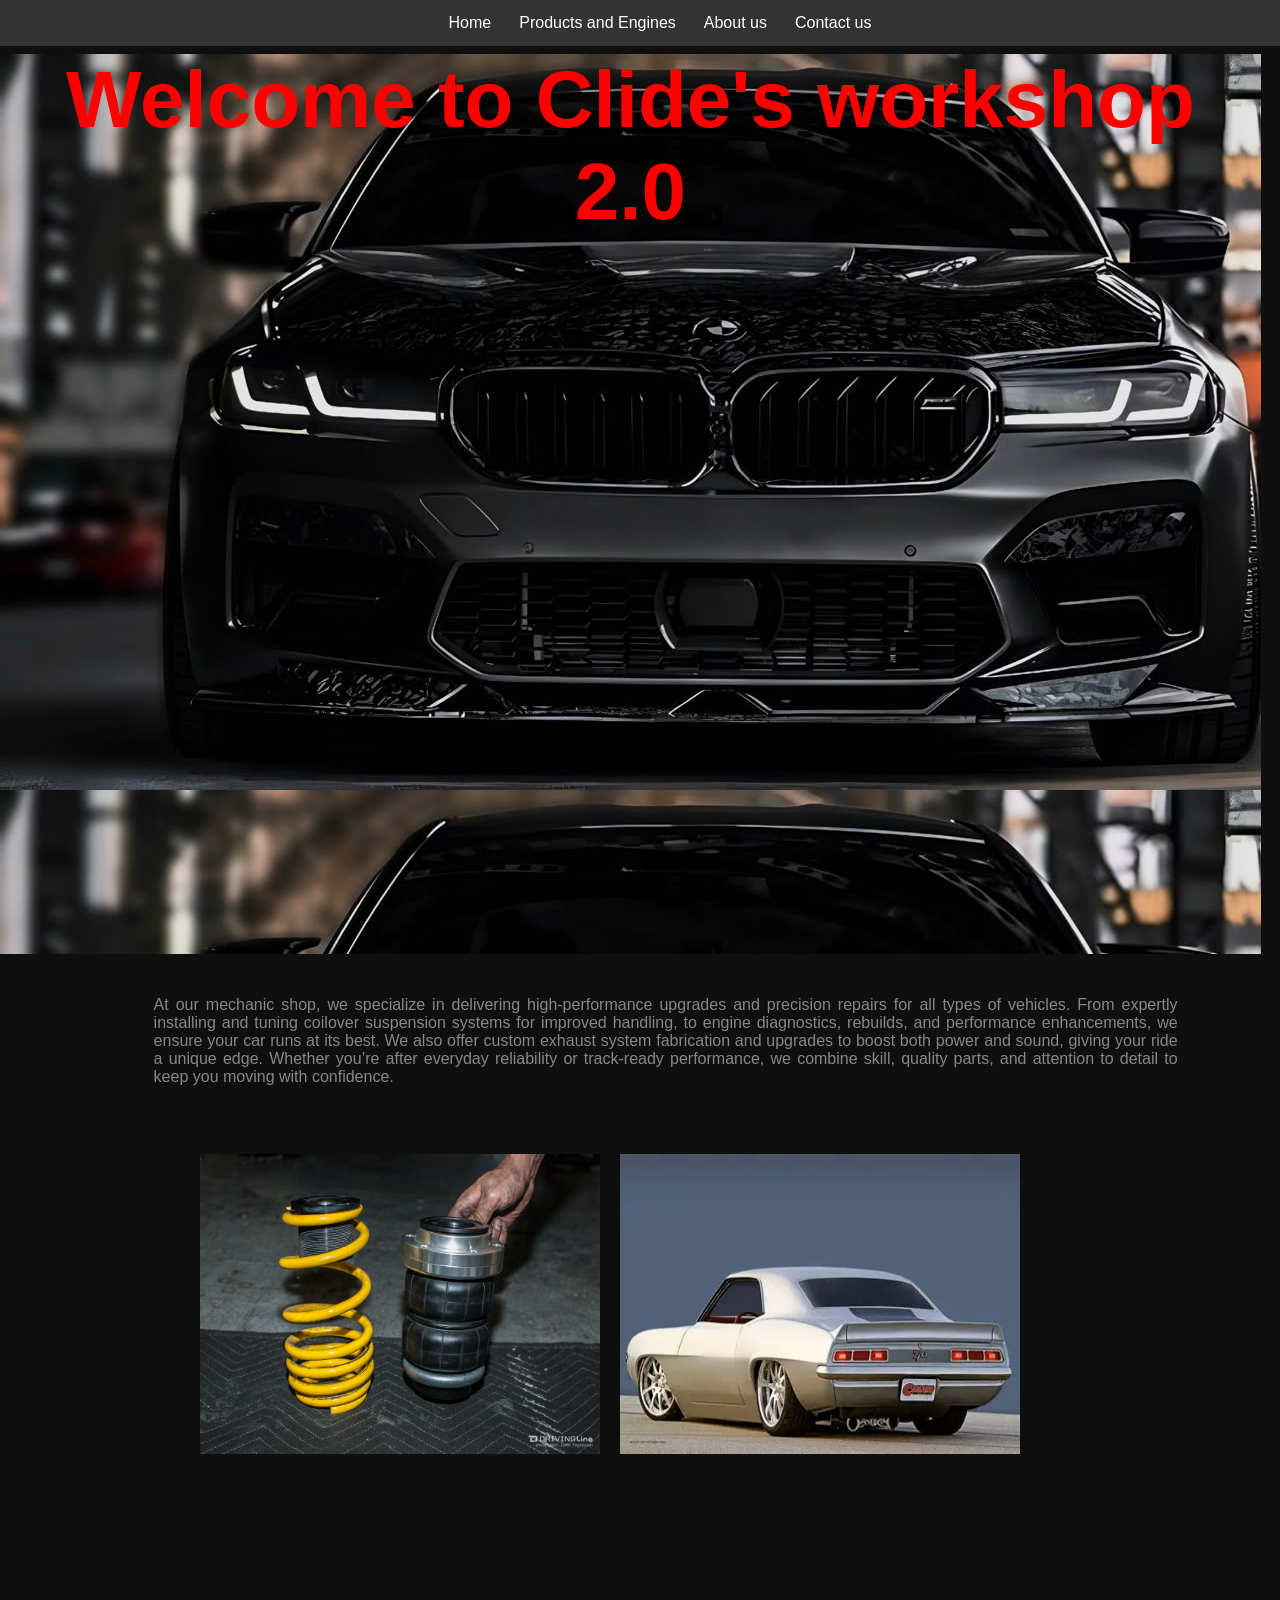
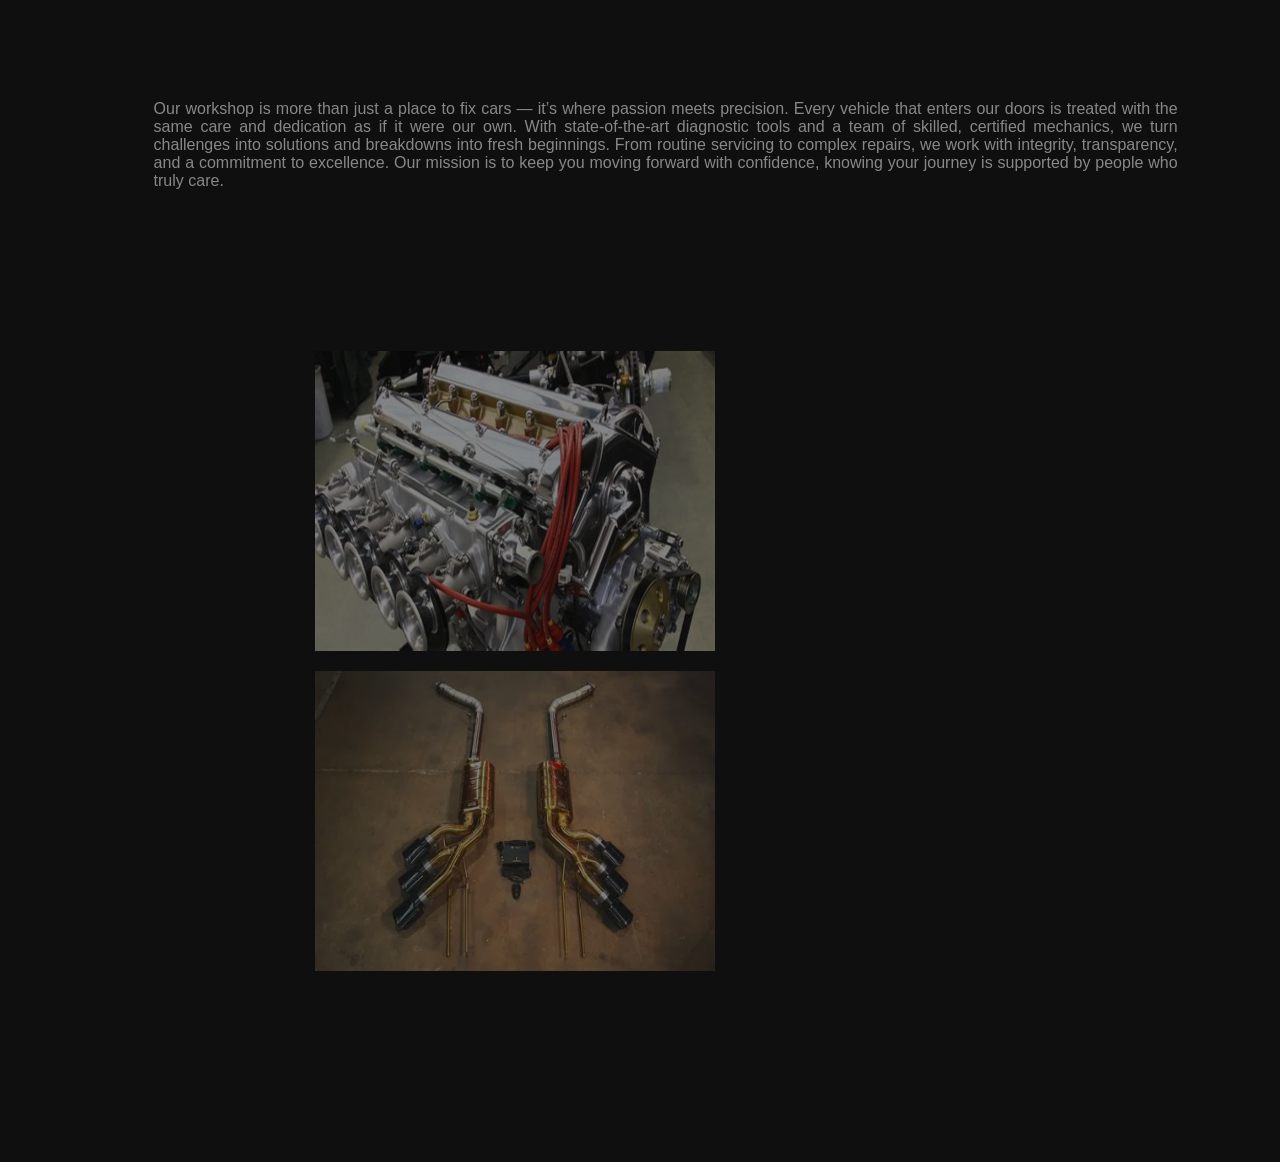
<file: index.html>
<!DOCTYPE html>
<html lang="en">
<head>
    <meta charset="UTF-8">
    <meta name="viewport" content="width=device-width, initial-scale=1.0">
    <link rel="stylesheet" href="style.css">
    <link rel="shortcut icon" href="./images/logo.webp" type="image/x-icon">
    <title>Clide's workshop 2.0</title>
</head>
<body>
  <div class="main div">
    <nav>
     <ul>
       <li><a href="./index.html">Home</a></li>
       <li><a href="./Products and Engine.html">Products and Engines</a></li>
       <li><a href="./about us.html">About us</a></li>
       <li><a href="./contact.html">Contact us</a></li>
     </ul>
    </nav>

    <div id="header"><h1 style="color: red;">Welcome to Clide's workshop 2.0</h1></div>

     <div id="para1"><p class="center" style="color:white">At our mechanic shop, we specialize in delivering high-performance upgrades and precision repairs for 
        all types of vehicles. From expertly installing and tuning coilover suspension systems for improved handling, to engine diagnostics, rebuilds,
         and performance enhancements, we ensure your car runs at its best. We also offer custom exhaust system fabrication and upgrades to boost both 
         power and sound, giving your ride a unique edge. Whether you’re after everyday reliability or track-ready performance, we combine skill, quality 
         parts, and attention to detail to keep you moving with confidence.</p></div>
    <div id="pic1"> <img src="./images/air bag coil over2.jpg" alt="coil-over">
     <img src="./images/American.webp" alt="american"></div></div>

          <div id="para1"><p style="color:white">Our workshop is more than just a place to fix cars — it’s where passion meets precision. Every vehicle that enters our doors is treated with the same 
        care and dedication as if it were our own. With state-of-the-art diagnostic tools and a team of skilled, certified mechanics, we turn challenges into 
        solutions and breakdowns into fresh beginnings. From routine servicing to complex repairs, we work with integrity, transparency, and a commitment to 
        excellence. Our mission is to keep you moving forward with confidence, knowing your journey is supported by people who truly care.</p>
        <div id="pic1"> <img src="./images/OIP (2).webp" alt="engine">
        <img src="./images/exhaust system.webp" alt="ex"></div>
    </div>

    <footer>
      
    </footer>
</body>
</html>
</file>
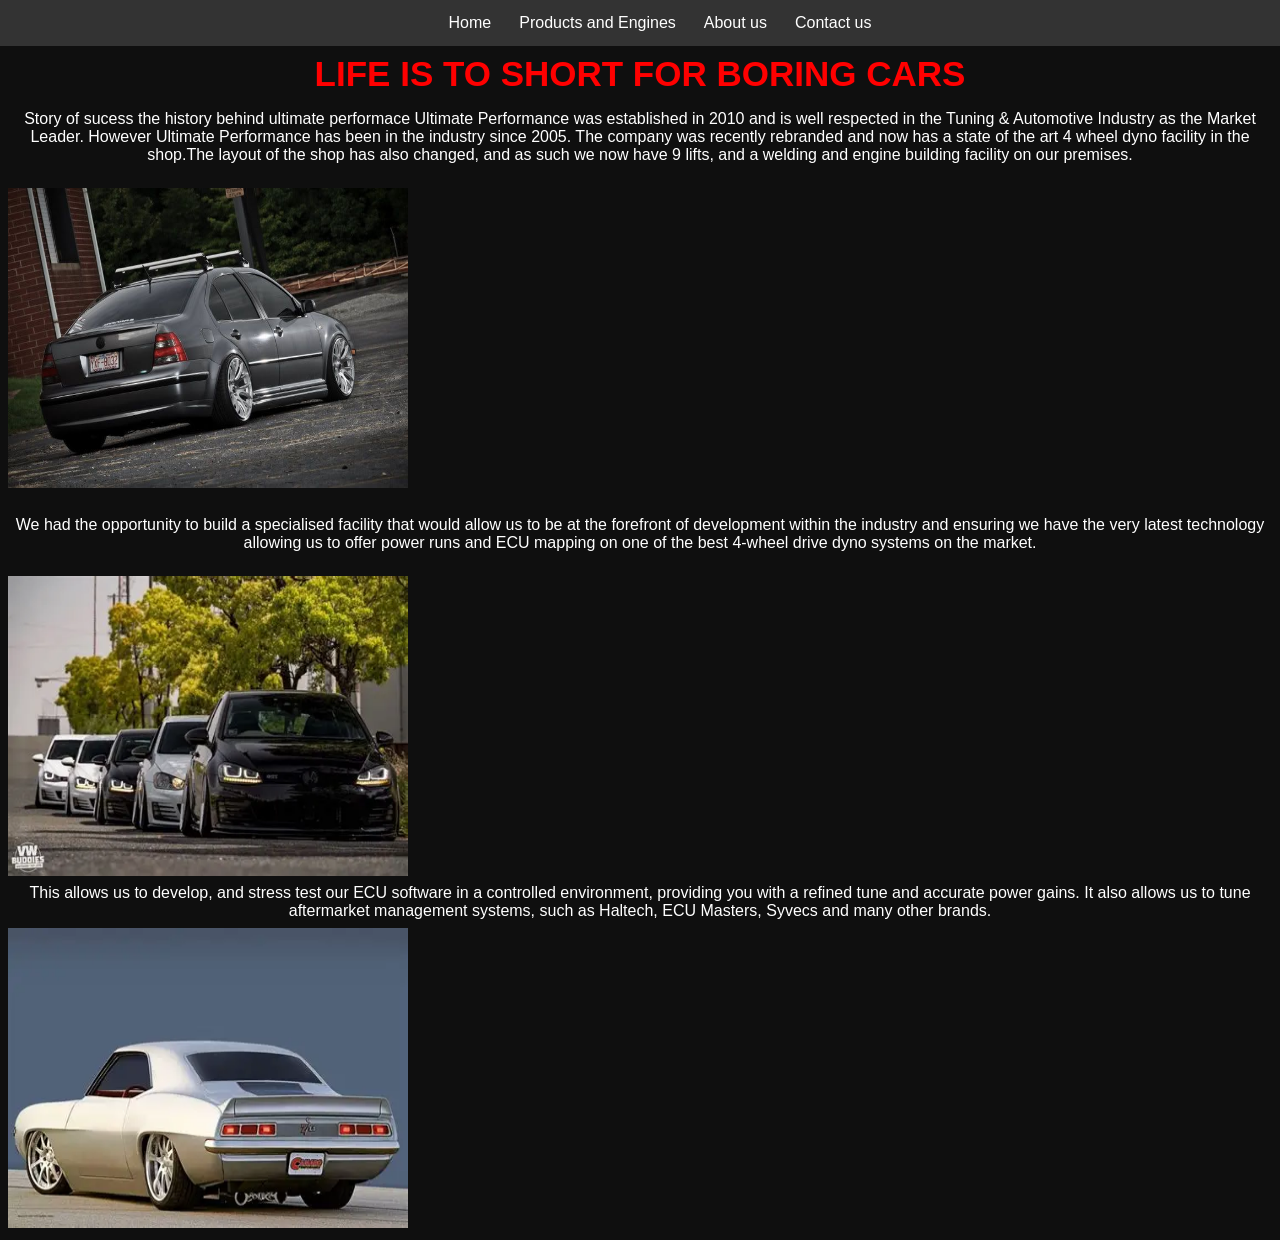
<file: about us.html>
<!DOCTYPE html>
<html lang="en">
<head>
    <meta charset="UTF-8">
    <meta name="viewport" content="width=device-width, initial-scale=1.0">
    <link rel="stylesheet" href="style.css">
     <link rel="shortcut icon" href="./images/logo.webp" type="image/x-icon">
    <title>Clide's workshop 2.0</title>
</head>
<body>
    <div>
     <nav>
     <ul>
       <li><a href="./index.html">Home</a></li>
       <li><a href="./Products and Engine.html">Products and Engines</a></li>
       <li><a href="./about us.html">About us</a></li>
       <li><a href="./contact.html">Contact us</a></li>
     </ul>
    </nav>

    <h1 style="color: red;" id="bmw">LIFE IS TO SHORT FOR BORING CARS</h1>
    <section>
    <p style="color: white;" id="starline">Story of sucess
the history behind ultimate performace
Ultimate Performance was established in 2010 and is well respected in the Tuning & Automotive Industry as the Market Leader.

However Ultimate Performance has been in the industry since 2005. The company was recently rebranded and now has a state of the art 4 wheel dyno 
facility in the shop.The layout of the shop has also changed, and as such we now have 9 lifts, and a
welding and engine building facility on our premises.</p>
       <img src="./images/4914e9e01ea7a63f5b3ed6a965128b31.jpg" alt="car">
    
    </section>

<p style="color: white;" id="starline">We had the opportunity to build a specialised facility that would allow us to 
  be at the forefront of development within the
   industry and ensuring we have the very latest technology allowing us to offer power runs and ECU mapping on one of the best 4-wheel drive dyno systems 
   on the market.</p> 
 <section>
  <img src="./images/OIP.webp" alt="gti" style="display: inline-block; vertical-align: middle;">
<span style="display: inline-block; vertical-align: middle;" id="starline">This allows us to develop, and stress test our ECU software in a controlled environment, providing you with a refined tune and accurate power gains.
 It also allows us to tune aftermarket management systems, such as Haltech, ECU Masters, Syvecs and many other brands.</span>
  <img src="./images/American.webp" alt="dyno">
 </section> 
 </div> 
</body>
</html>
</file>
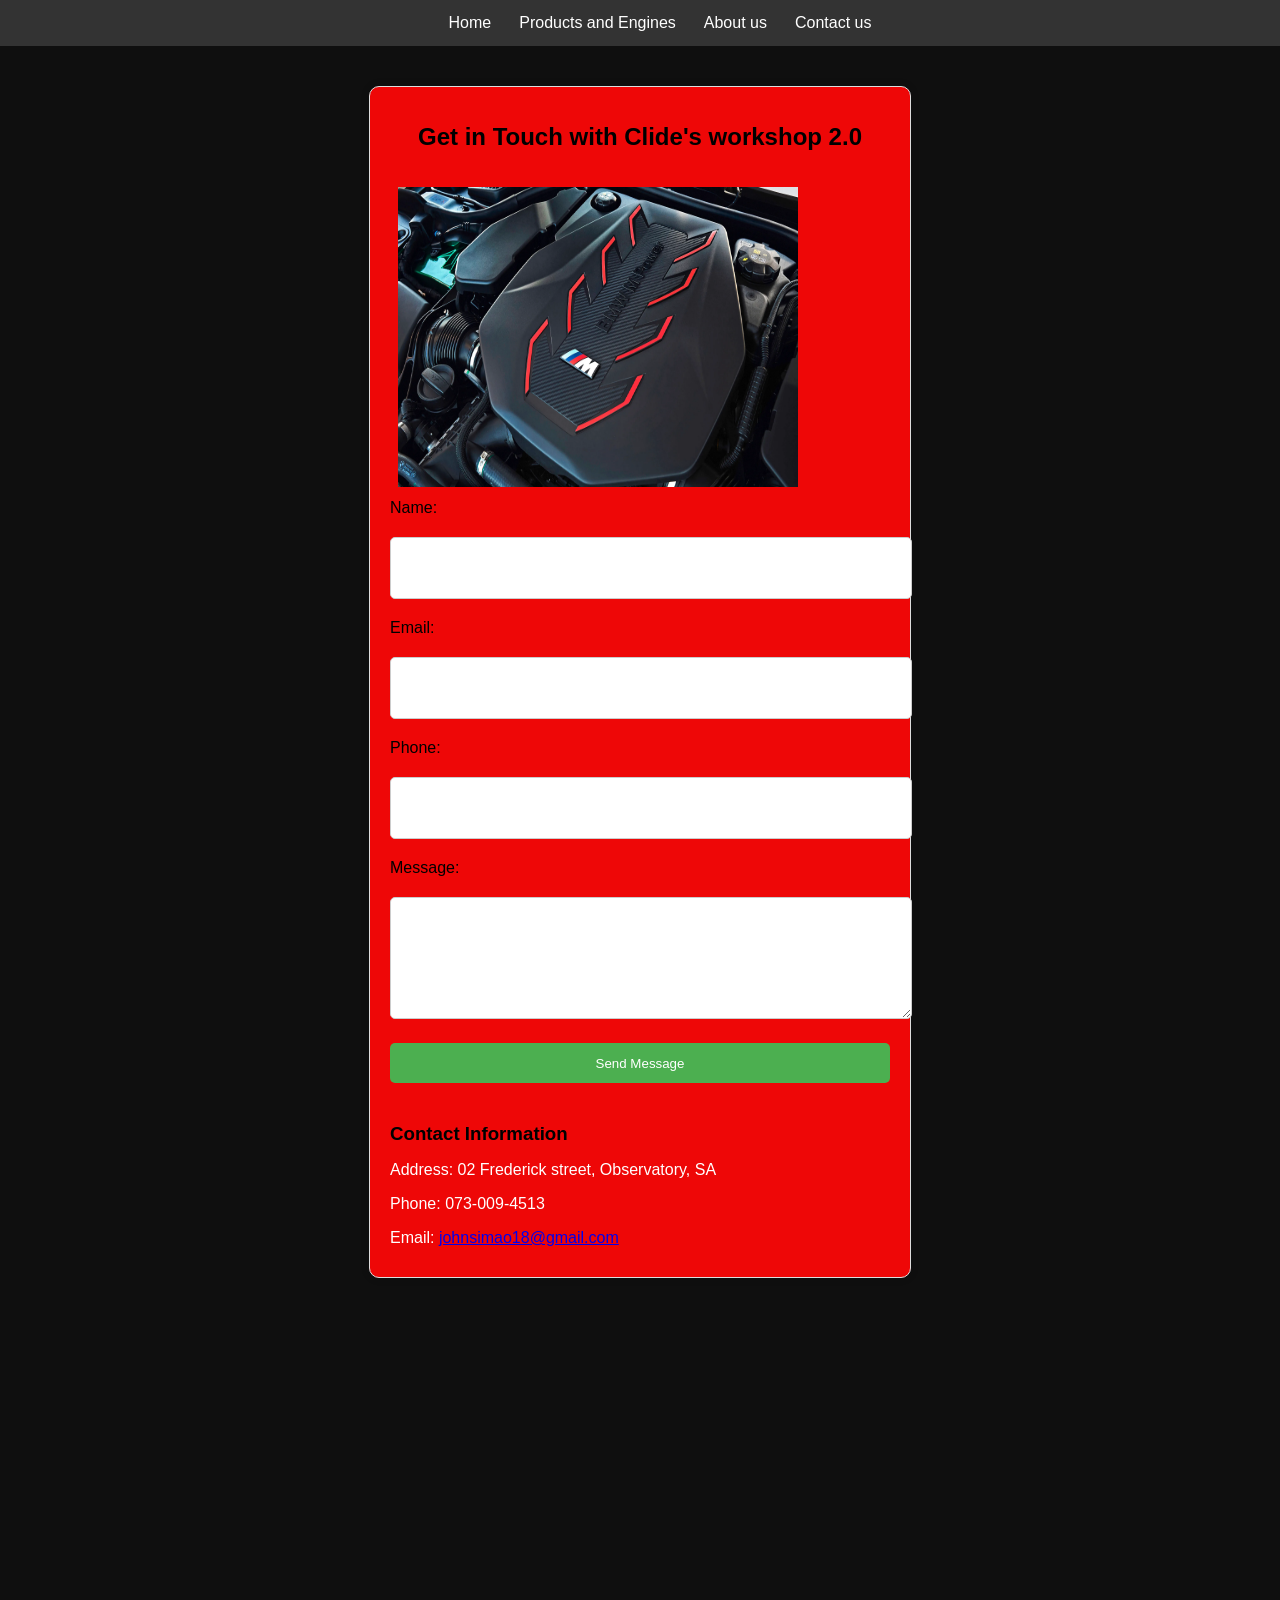
<file: contact.html>
<!DOCTYPE html>
<html lang="en">
<head>
    <meta charset="UTF-8">
    <meta name="viewport" content="width=device-width, initial-scale=1.0">
    <link rel="stylesheet" href="style.css">
     <link rel="shortcut icon" href="./images/logo.webp" type="image/x-icon">
    <title>Clide's workshop 2.0</title>
</head>
<body>
     <nav>
     <ul>
       <li><a href="./index.html">Home</a></li>
       <li><a href="./Products and Engine.html">Products and Engines</a></li>
       <li><a href="./about us.html">About us</a></li>
       <li><a href="./contact.html">Contact us</a></li>
     </ul>
    </nav>
    <div class="contact-us">
  <h2>Get in Touch with Clide's workshop 2.0</h2>
  <img src="./images/bmw m5 engine.webp" alt="Contact Us Image">
  <form>
    <div class="form-group">
      <label for="name">Name:</label>
      <input type="text" id="name" name="name" required>
    </div>
    <div class="form-group">
      <label for="email">Email:</label>
      <input type="email" id="email" name="email" required>
    </div>
    <div class="form-group">
      <label for="phone">Phone:</label>
      <input type="tel" id="phone" name="phone" required>
    </div>
    <div class="form-group">
      <label for="message">Message:</label>
      <textarea id="message" name="message" required></textarea>
    </div>
    <button type="submit">Send Message</button>
  </form>
  <div class="contact-info">
    <h3>Contact Information</h3>
    <p>Address: 02 Frederick street, Observatory, SA</p>
    <p>Phone: 073-009-4513</p>
    <p>Email: <a href="johnsimao18@gmail.com">johnsimao18@gmail.com</a></p>
  </div>
</div>

<div class="map">
    <iframe src="https://www.google.com/maps/embed?pb=!1m18!1m12!1m3!1d28655.344484694824!2d28.024444419628906!3d-26.165277499999996!2m3!1f0!2f0!3f0!3m2
    !1i1024!2i768!4f13.1!3m3!1m2!1s0x1e950c4d7e4d4d4d%3A0x741c14c1c8e3c6c0!2sObservatory%2C+Johannesburg%2C+2001!5e0!3m2!1sen!2sza!4v1643725579689!5m2!1s
    en!2sza" width="100%" height="300" frameborder="0" style="border:0;" allowfullscreen="" aria-hidden="false" tabindex="0"></iframe>
  </div>

</body>
</html>
</file>
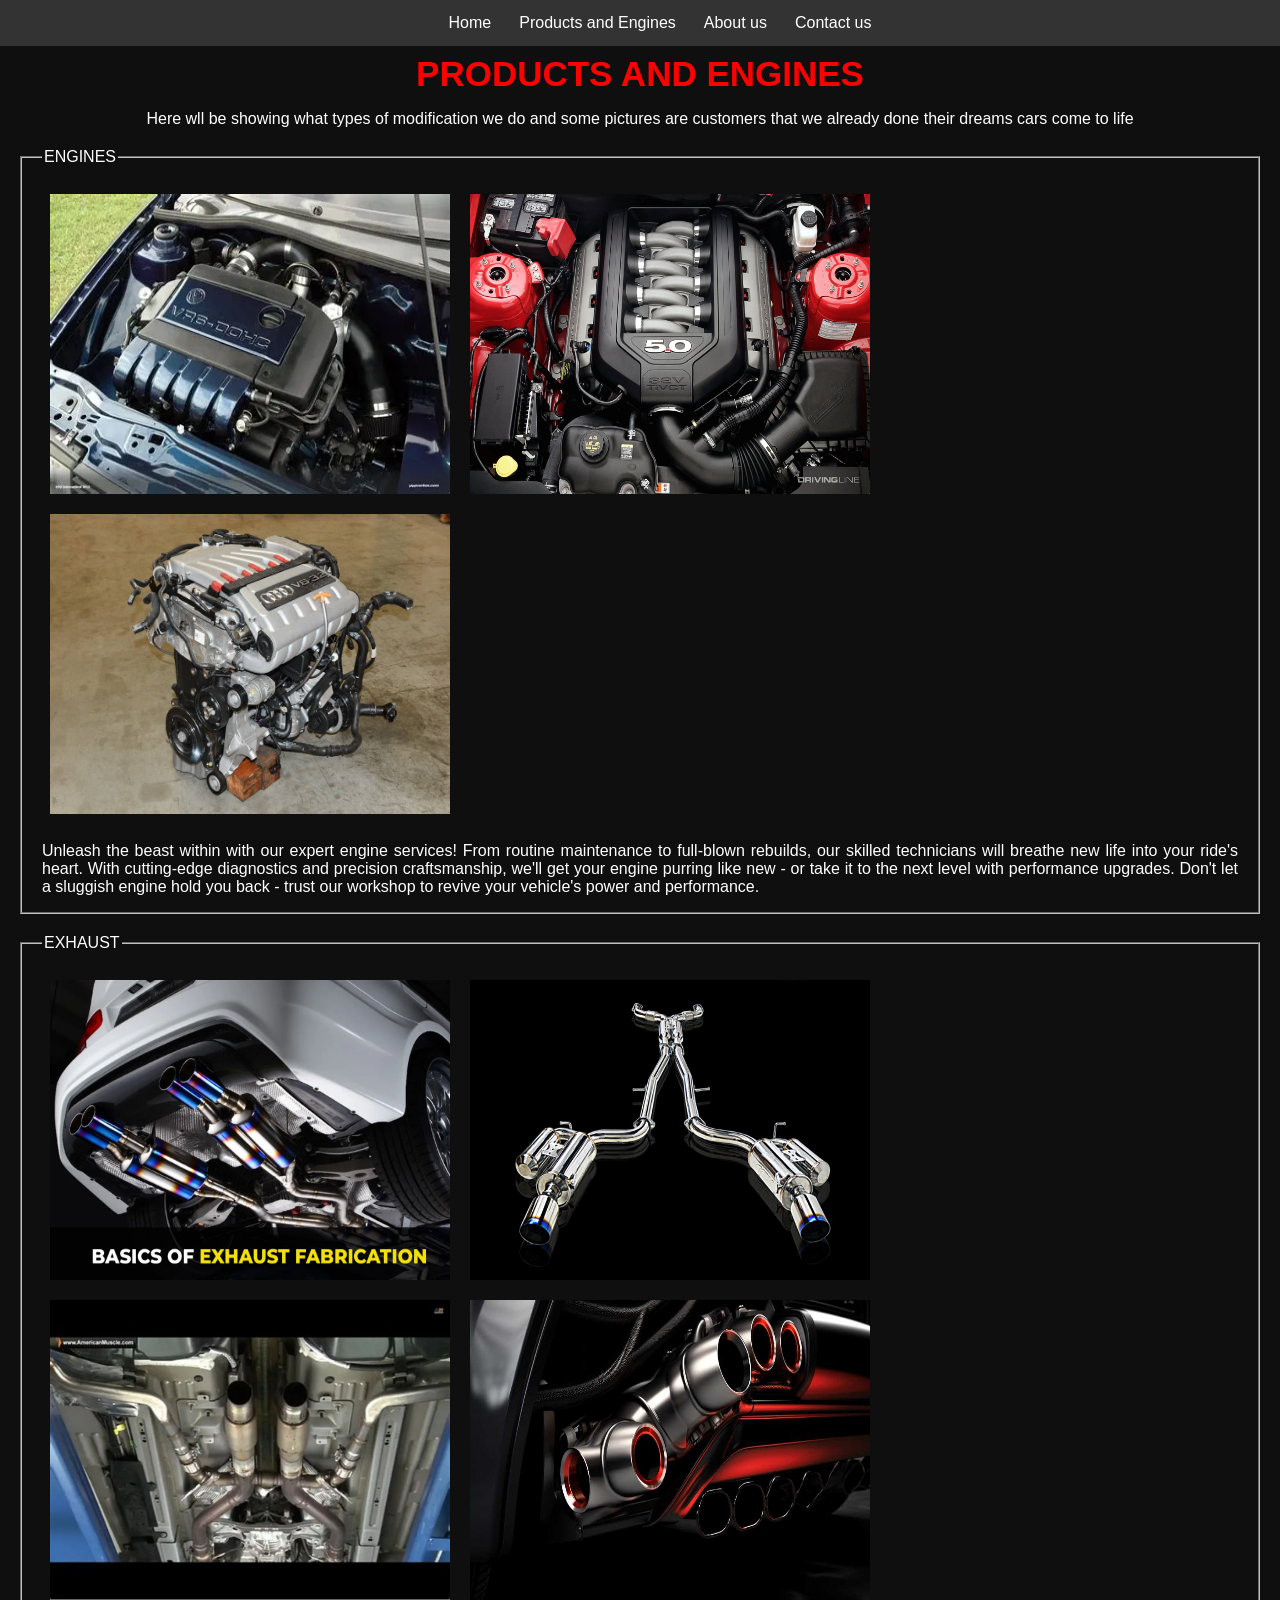
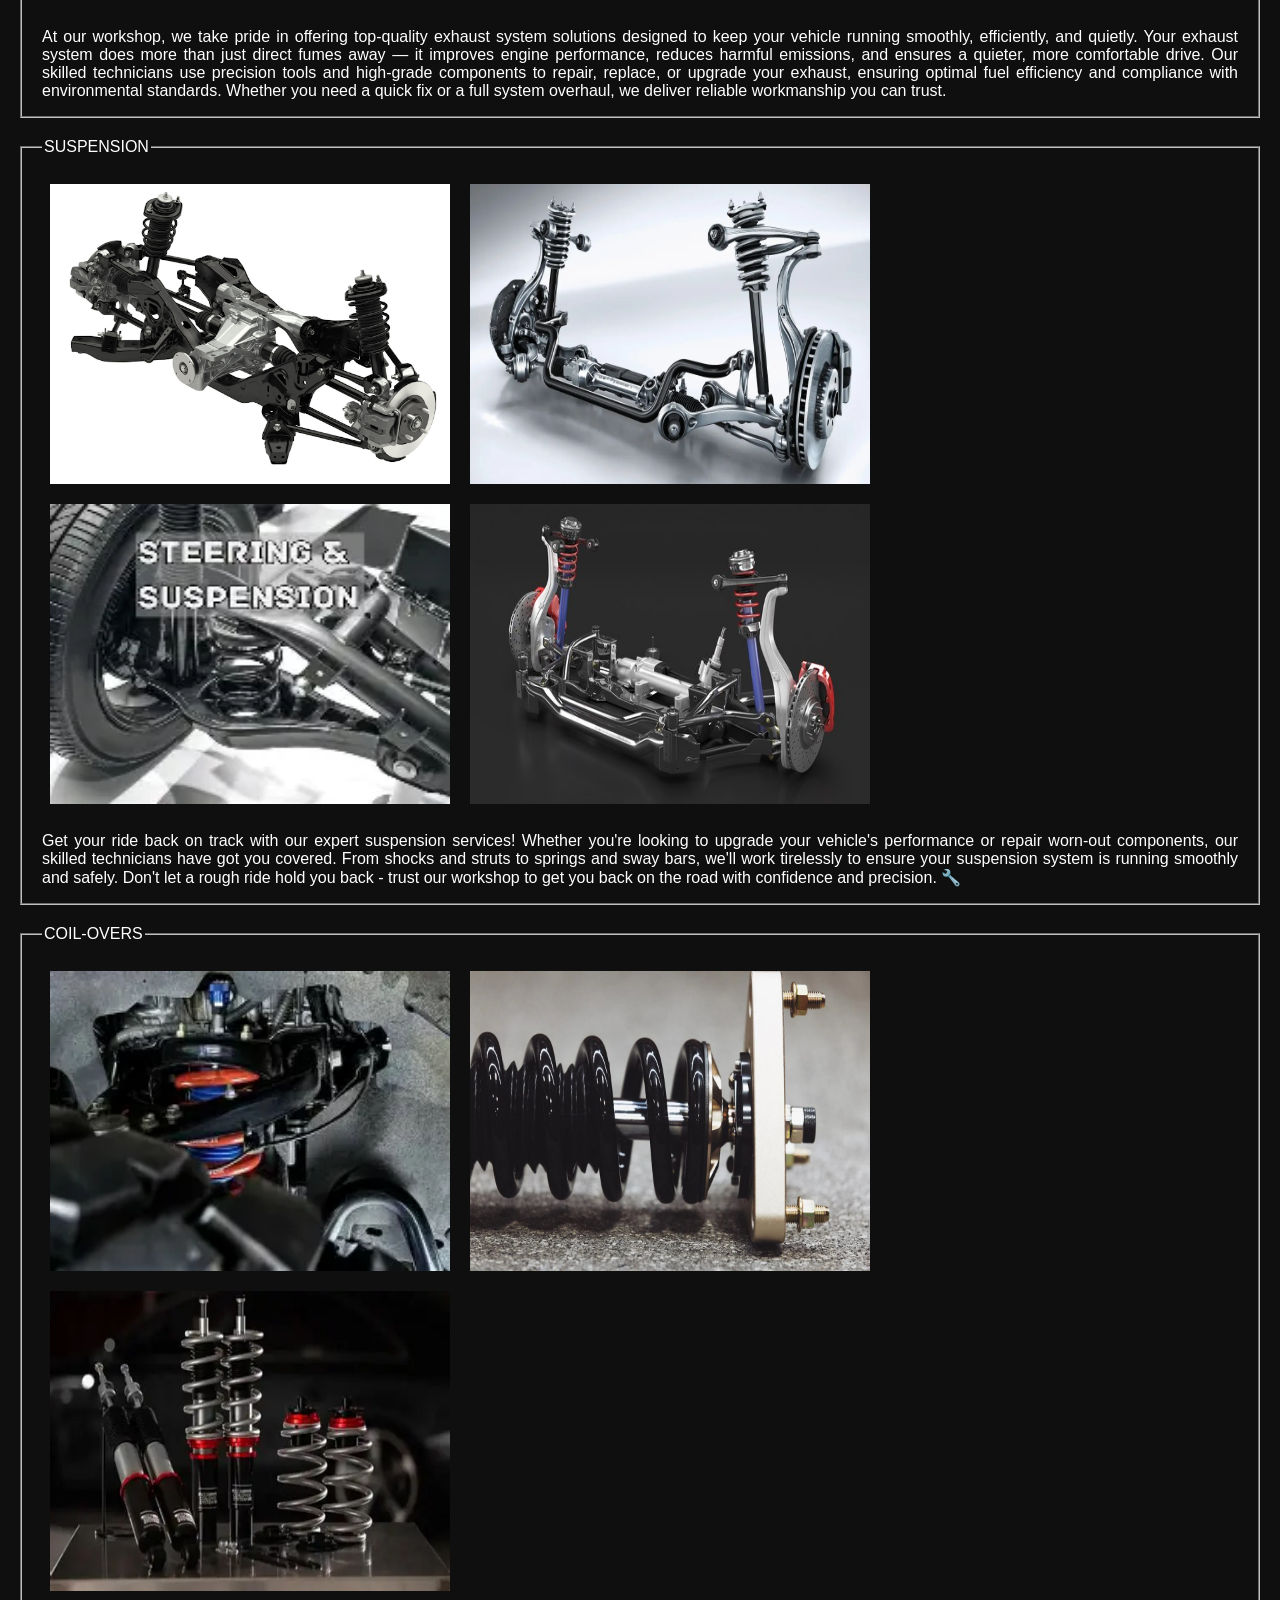
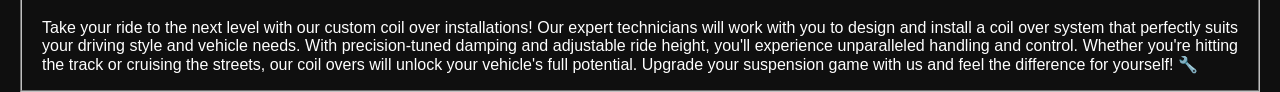
<file: Products and Engine.html>
<!DOCTYPE html>
<html lang="en">
<head>
    <meta charset="UTF-8">
    <meta name="viewport" content="width=device-width, initial-scale=1.0">
    <link rel="stylesheet" href="style.css">
     <link rel="shortcut icon" href="./images/logo.webp" type="image/x-icon">
    <title>Clide's workshop 2.0</title>
</head>
<body>
     <nav>
     <ul>
       <li><a href="./index.html">Home</a></li>
       <li><a href="./Products and Engine.html">Products and Engines</a></li>
       <li><a href="./about us.html">About us</a></li>
       <li><a href="./contact.html">Contact us</a></li>
     </ul>
    </nav>
    <h1 style="color: red;" class="center-text" id="bmw">PRODUCTS AND ENGINES</h1>
    <p style="color: white ;" id="starline">Here wll be showing what types of modification we do and some pictures are
      customers that we already done their dreams cars come to life </p>

      <fieldset>
      <legend style="color:white">Engines</legend>
       <img src="./images/engine 2.webp" alt="">
       <img src="./images/engine 5.0.jpg" alt="">
       <img src="./images/engine.jpg" alt="">
       <p style="color:white">Unleash the beast within with our expert engine services! From routine maintenance to full-blown rebuilds, our skilled technicians will 
        breathe new life into your ride's heart. With cutting-edge diagnostics and precision craftsmanship, we'll get your engine purring like new
         - or take it to the next level with performance upgrades. Don't let a sluggish engine hold you back - trust our workshop to revive your vehicle's 
         power and performance.</p>
     </fieldset>

    <fieldset>
      <legend style="color: white;">Exhaust</legend>
      <img src="./images/exhaust system 4.webp" alt="ex">
      <img src="./images/exhaust system 2.jpg" alt="ex">
      <img src="./images/exhaust setm 7.webp" alt="ex">
      <img src="./images/exhaust system 3.jpg" alt="ex">
<p style="color:white">At our workshop, we take pride in offering top-quality exhaust system solutions designed to keep your vehicle running smoothly, efficiently, 
and quietly. Your exhaust system does more than just direct fumes away — it improves engine performance, reduces harmful emissions, and ensures
 a quieter, more comfortable drive. Our skilled technicians use precision tools and high-grade components to repair, replace, or upgrade your exhaust, 
 ensuring optimal fuel efficiency and compliance with environmental standards. Whether you need a quick fix or a full system overhaul, we deliver 
 reliable workmanship you can trust.</p>
     </fieldset>

     <fieldset>
      <legend style="color: white;">Suspension</legend>
      <img src="./images/rear suspension.png" alt="suspension">
      <img src="./images/Doublesuspension.webp" alt="suspension">
      <img src="./images/suspension 3.webp" alt="suspension">
      <img src="./images/suspesion.jpg" alt="suspension">
      <p style="color: white">Get your ride back on track with our expert suspension services! Whether you're looking to upgrade your vehicle's performance 
        or repair worn-out components, our skilled technicians have got you covered. From shocks and struts to springs and sway bars, we'll work tirelessly to 
        ensure your suspension system is running smoothly and safely. Don't let a rough ride hold you back - trust our workshop to get you back on the road 
        with confidence and precision. 🔧</p>
     </fieldset>

     <fieldset>
      <legend style="color: white;">Coil-overs</legend>
       <img src="./images/coil-over 3.webp" alt="coil">
       <img src="./images/coil-over 5.webp" alt="coil">
       <img src="./images/Coil-over.webp" alt="coil">
       <p style="color:white">Take your ride to the next level with our custom coil over installations! Our expert technicians will work with you to 
        design and install a coil over system that perfectly suits your driving style and vehicle needs. With precision-tuned damping and adjustable ride
         height, you'll experience unparalleled handling and control. Whether you're hitting the track or cruising the streets, our coil overs will unlock 
         your vehicle's full potential. Upgrade your suspension game with us and feel the difference for yourself! 🔧</p>
     </fieldset>

     
</body>
</html>
</file>
<file: style.css>
html,
body {
  margin: 0;
  padding: 0;
  width: 100%;
  height: 100%;

}

nav {
  background-color: #333333;
}

ul {
  list-style-type: none;
  width: fit-content;
  margin: 0 auto;
  padding: 0 auto;
  overflow: hidden;
}

ul li {
  float: left;
}

ul li a {
  display: block;
  color: white;
  text-align: center;
  padding: 14px ;
  text-decoration: none;
}

ul li a:hover {
  background-color: #000;

}

p {
   
  font-family: 'Franklin Gothic Medium', 'Arial Narrow', Arial;
  color: white;
   text-align: justify;
}
#para1{
  background-color: transparent;
  opacity: 50%;
  width: 80vw;
  position: absolute;
  left: 10vw;
  padding: 2%;
}
#pic1{
  margin:10% ;
  padding: 5%;
}

#para2{
  background-color: transparent;
   opacity: 50%;
  width: 80vw;
  position: absolute;
  left: 10vw;
  padding: 2%;
  font-style: italic;

}

#starline{
  text-align: center;
}

#pic2{
  margin: 10%;
  padding: 5%
}
h1 {
  text-align: center;
  font-family: 'Franklin Gothic Medium', 'Arial Narrow', Arial, sans-serif;
  margin: 8px;
  justify-content: center;
  font-size: 80px;
}

h2 {
  font-family: 'Franklin Gothic Medium', 'Arial Narrow', Arial, sans-serif;
  margin: 8px;
  padding: 8px;
}

img {
  width: 400px;
  height: 300px;
  margin: 8px;
}

body {
  background-color: #0f0f0f;
  font-family: 'Franklin Gothic Medium', 'Arial Narrow', Arial, sans-serif;
}

fieldset {
  margin: 20px;
  padding: 20px 20px 0;
}

legend{
  color: white;
  text-transform: uppercase;
}

.contact-us {
  max-width: 500px;
  margin: 40px auto;
  padding: 20px;
  background-color: #f9f9f9;
  border: 1px solid #131212;
  border-radius: 10px;
  box-shadow: 0 0 10px rgba(0, 0, 0, 0.1);
}

.contact-us h2 {
  text-align: center;
  margin-bottom: 20px;
}

.form-group {
  margin-bottom: 20px;
}

.form-group label {
  display: block;
  margin-bottom: 20px;
}

.form-group input, .form-group textarea {
  width: 100%;
  height: 40px;
  padding: 10px;
  border: 1px solid #ccc;
  border-radius: 5px;
}

.form-group textarea {
  height: 100px;
}

button[type="submit"] {
  width: 100%;
  height: 40px;
  background-color: #4CAF50;
  color: #fff;
  padding: 10px;
  border: none;
  border-radius: 5px;
  cursor: pointer;
}

button[type="submit"]:hover {
  background-color: #3e8e41;
}

.contact-info {
  margin-top: 40px;
}

.contact-info h3 {
  margin-bottom: 10px;
}

.contact-info p {
  margin-bottom: 10px;
}

.contact-us {
  max-width: 500px;
  margin: 40px auto;
  padding: 20px;
  background-color: #ee0707;
  border: 1px solid #ddd;
  border-radius: 10px;
  box-shadow: 0 0 10px rgba(0, 0, 0, 0.1);
  transition: all 0.3s ease-in-out;
}

.contact-us:hover {
  box-shadow: 0 0 20px rgba(0, 0, 0, 0.2);
  transform: translateY(-5px);
}

button[type="submit"] {
  width: 100%;
  height: 40px;
  background-color: #4CAF50;
  color: #fff;
  padding: 10px;
  border: none;
  border-radius: 5px;
  cursor: pointer;
  transition: all 0.3s ease-in-out;
}

button[type="submit"]:hover {
  background-color: #3e8e41;
  transform: scale(1.05);
}

#bmw{
  font-size: 35px;
}


.map {
  margin-top: 50px;
}

.map iframe {
  border-radius: 20px;
}

span{
  color:white
}

#header{
  background-image: url(./images/download\ \(4\).jpg);
  width: 98.5vw;
  height: 100vh;
}
</file>
